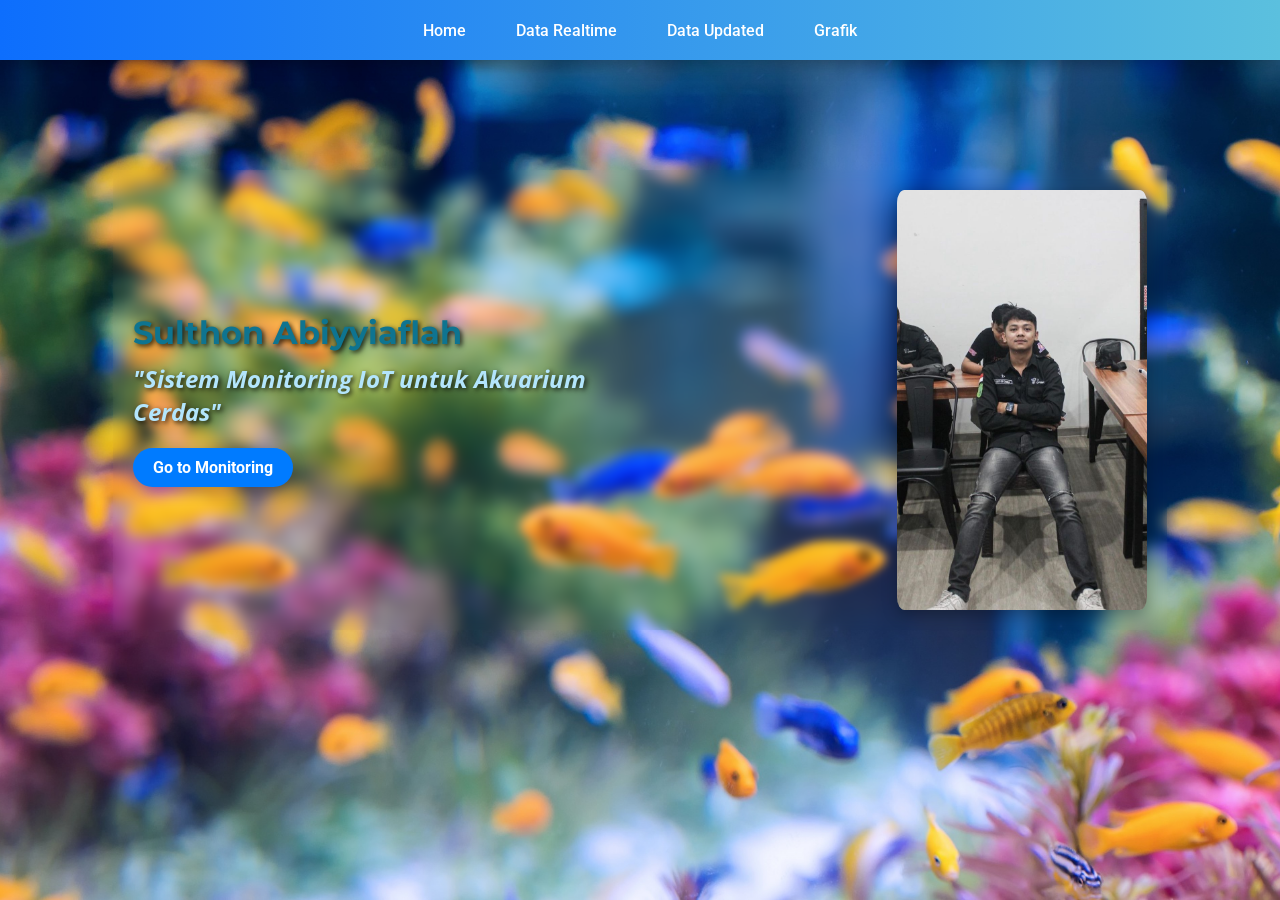
<file: index.html>
<!DOCTYPE html>
<html lang="en">
<head>
    <meta charset="UTF-8">
    <meta name="viewport" content="width=device-width, initial-scale=1.0">
    <title>Dashboard - Wahyu</title>
    <link href="https://fonts.googleapis.com/css2?family=Roboto:wght@400;500&family=Open+Sans:wght@400;600&family=Montserrat:wght@700&display=swap" rel="stylesheet">
    <link rel="stylesheet" href="assets/css/style.css"> <!-- Styling umum untuk semua halaman -->
    <link rel="stylesheet" href="assets/css/home.css"> <!-- Styling khusus untuk halaman home -->
    <link rel="shortcut icon" href="assets/images/favicon.ico" type="image/x-icon">
</head>
<body>
    <!-- Navbar -->
    <div class="navbar">
        <div class="navbar-container">
            <div class="navbar-links">
                <a href="index.html" class="navbar-link">Home</a>
                <a href="monitoring-page.html" class="navbar-link">Data Realtime</a>
                <a href="data-updated.html" class="navbar-link">Data Updated</a>
                <a href="grafik.html" class="navbar-link">Grafik</a>
            </div>
        </div>
    </div>


    <!-- Hero Section -->
    <div class="hero-container">
        <div class="text-content animated fade-in-left">
            <h1 class="title-text">Sulthon Abiyyiaflah</h1>
            <h2 class="subtitle-text">"Sistem Monitoring IoT untuk Akuarium Cerdas"</h2>
            <!-- <p class="description">
                Saya adalah mahasiswa yang memiliki minat besar dalam pengembangan sistem IoT, khususnya dalam aplikasi lingkungan dan perangkat pintar.
                Proyek ini merupakan salah satu upaya saya untuk menciptakan solusi monitoring akuarium yang efisien dan mudah digunakan.
                Sistem ini memanfaatkan teknologi terkini untuk mendukung kehidupan akuarium yang optimal.
            </p> -->
            <div class="button-container">
                <a href="monitoring-page.html" class="button-link">Go to Monitoring</a>
            </div>
        </div>
        <img src="assets/images/profile.jpg" alt="Profile Picture" class="profile-img animated fade-in-right">
    </div>
</body>
</html>
</file>
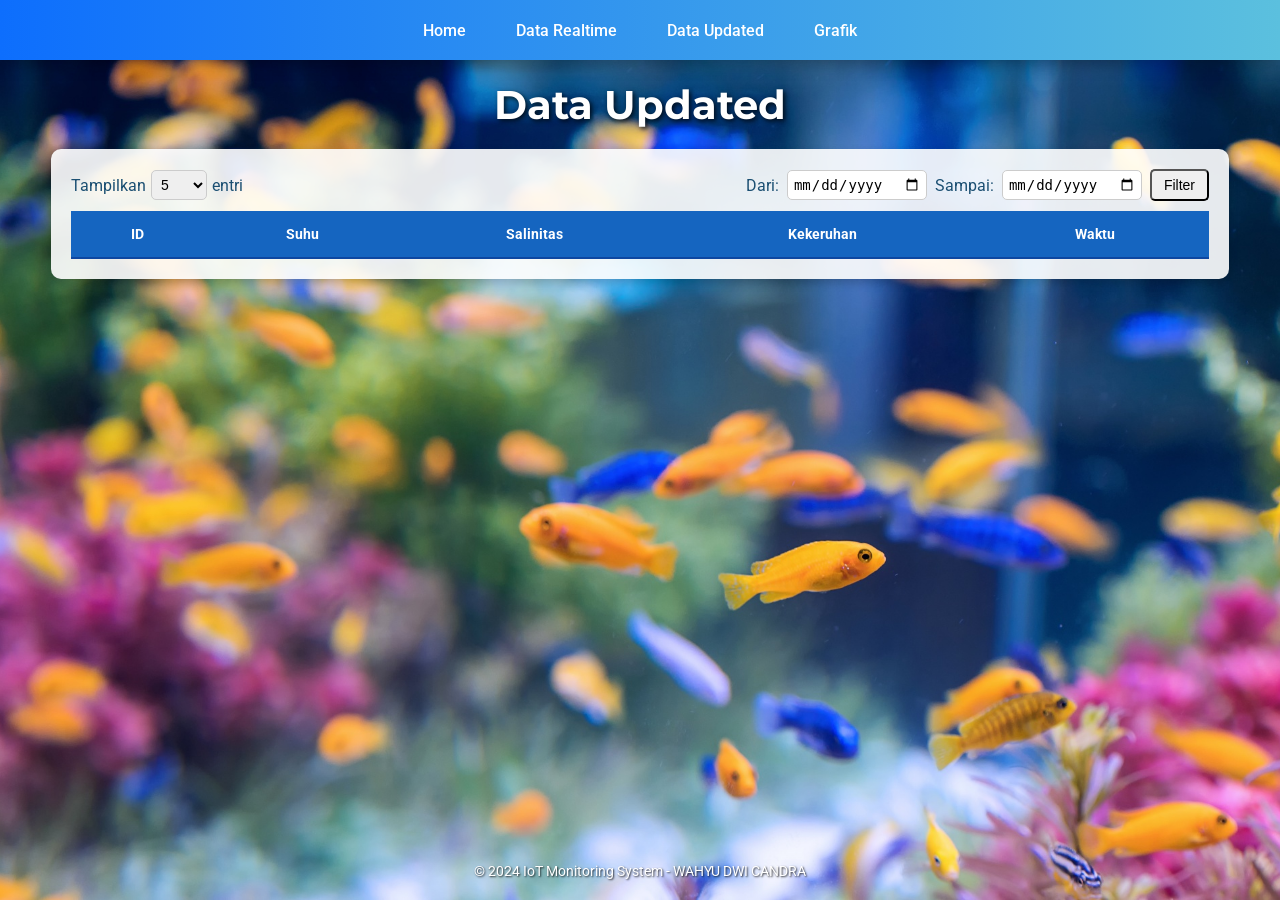
<file: data-updated.html>
<!DOCTYPE html>
<html lang="en">
<head>
    <meta charset="UTF-8">
    <meta name="viewport" content="width=device-width, initial-scale=1.0">
    <title>Data Uptaded</title>
    <link href="https://fonts.googleapis.com/css2?family=Roboto:wght@400;500&family=Open+Sans:wght@400;600&family=Montserrat:wght@700&display=swap" rel="stylesheet">
    <link rel="stylesheet" href="assets/css/style.css">
    <link rel="shortcut icon" href="assets/images/favicon.ico" type="image/x-icon">

</head>
<body>
    <div class="navbar">
        <div class="navbar-container">
            <div class="navbar-links">
                <a href="index.html" class="navbar-link">Home</a>
                <a href="monitoring-page.html" class="navbar-link">Data Realtime</a>
                <a href="data-updated.html" class="navbar-link">Data Updated</a>
                <a href="grafik.html" class="navbar-link">Grafik</a>
            </div>
        </div>
    </div>

    <h1 class="title">Data Updated</h1>

    <!-- Filter dan Dropdown Entries -->
    <div class="table-container">
        <div class="filter-wrapper">
            <!-- Dropdown "Tampilkan Entri" -->
            <div class="entries-container">
                <label for="entries">Tampilkan</label>
                <select id="entries">
                    <option value="5">5</option>
                    <option value="10">10</option>
                    <option value="25">25</option>
                    <option value="50">50</option>
                    <option value="100">100</option>
                </select>
                <span>entri</span>
            </div>

            <div class="filter-container">
                <label for="start-date">Dari:</label>
                <input type="date" id="start-date">
                <label for="end-date">Sampai:</label>
                <input type="date" id="end-date">
                <button id="filter-button">Filter</button>
            </div>
        </div>

        <table id="updatedData" class="display" style="width:100%">
            <thead>
                <tr>
                    <th>ID</th>
                    <th>Suhu</th>
                    <th>Salinitas</th>
                    <th>Kekeruhan</th>
                    <th>Waktu</th>
                </tr>
            </thead>
            <tbody>
            </tbody>
        </table>
    </div>

    <footer>
        &copy; 2024 IoT Monitoring System - WAHYU DWI CANDRA
    </footer>

    <!-- Tambahkan Script jQuery dan DataTables -->
    <script src="https://code.jquery.com/jquery-3.6.0.min.js"></script>
    <script src="https://cdn.datatables.net/1.13.6/js/jquery.dataTables.min.js"></script>
    <script src="assets/js/data-updated.js"></script>
</body>
</html>
</file>
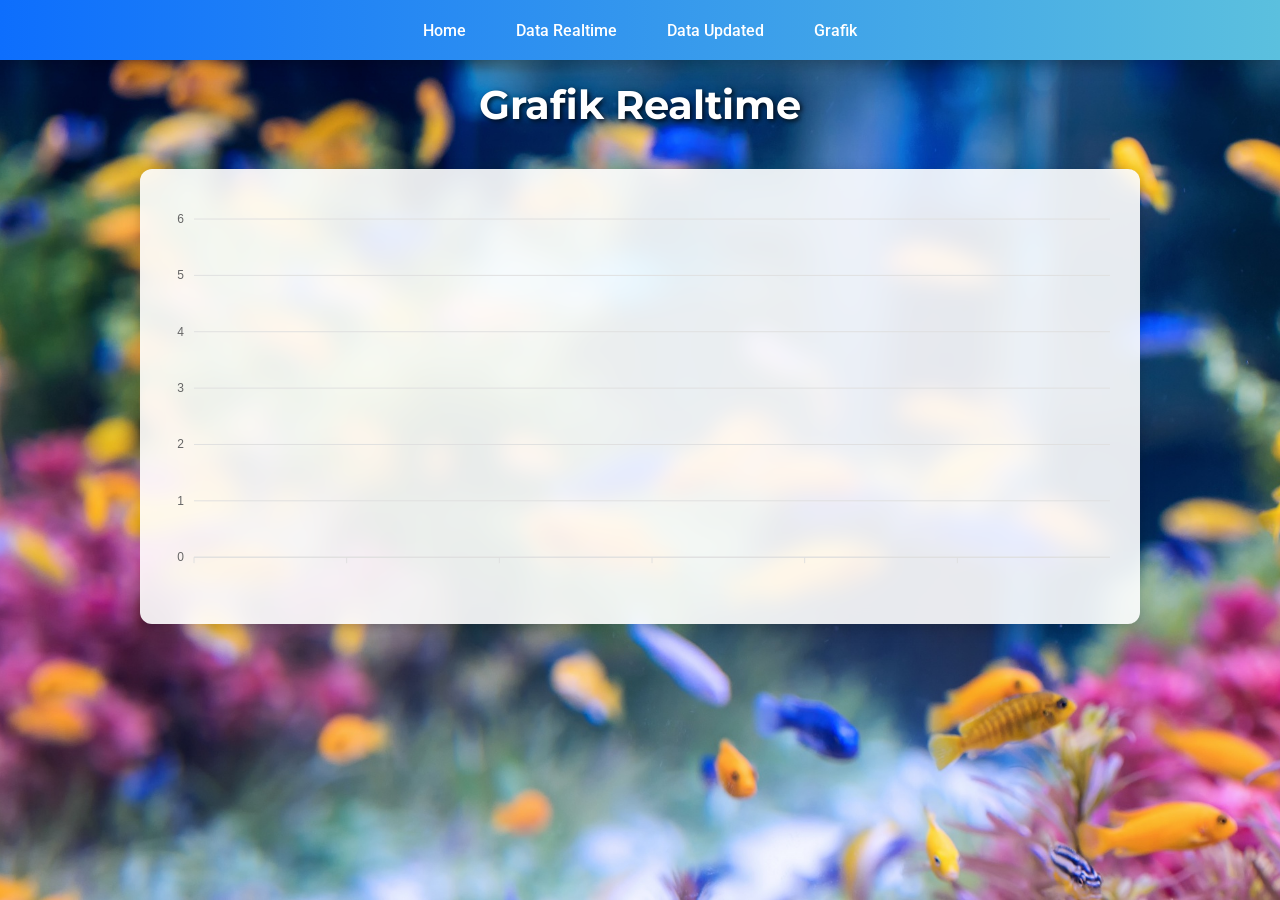
<file: grafik.html>
<!DOCTYPE html>
<html lang="en">
<head>
    <meta charset="UTF-8">
    <meta name="viewport" content="width=device-width, initial-scale=1.0">
    <title>Grafik</title>
    <link href="https://fonts.googleapis.com/css2?family=Roboto:wght@400;500&family=Open+Sans:wght@400;600&family=Montserrat:wght@700&display=swap" rel="stylesheet">
    <link rel="stylesheet" href="assets/css/style.css">
    <link rel="shortcut icon" href="assets/images/favicon.ico" type="image/x-icon">

</head>
<body>
    <div class="navbar">
        <div class="navbar-container">
            <div class="navbar-links">
                <a href="index.html" class="navbar-link">Home</a>
                <a href="monitoring-page.html" class="navbar-link">Data Realtime</a>
                <a href="data-updated.html" class="navbar-link">Data Updated</a>
                <a href="grafik.html" class="navbar-link">Grafik</a>
            </div>
        </div>
    </div>

    <h1 class="title">Grafik Realtime</h1>
    <div class="chart-container">
        <div id="realtime-chart">
        </div>
    </div>

    <!-- Masukkan ApexCharts Lokal -->
    <script src="assets/js/apexcharts.min.js"></script>
    <!-- Masukkan Skrip Realtime Chart -->
    <script src="assets/js/realtime-chart.js"></script>

</body>
</html>
</file>
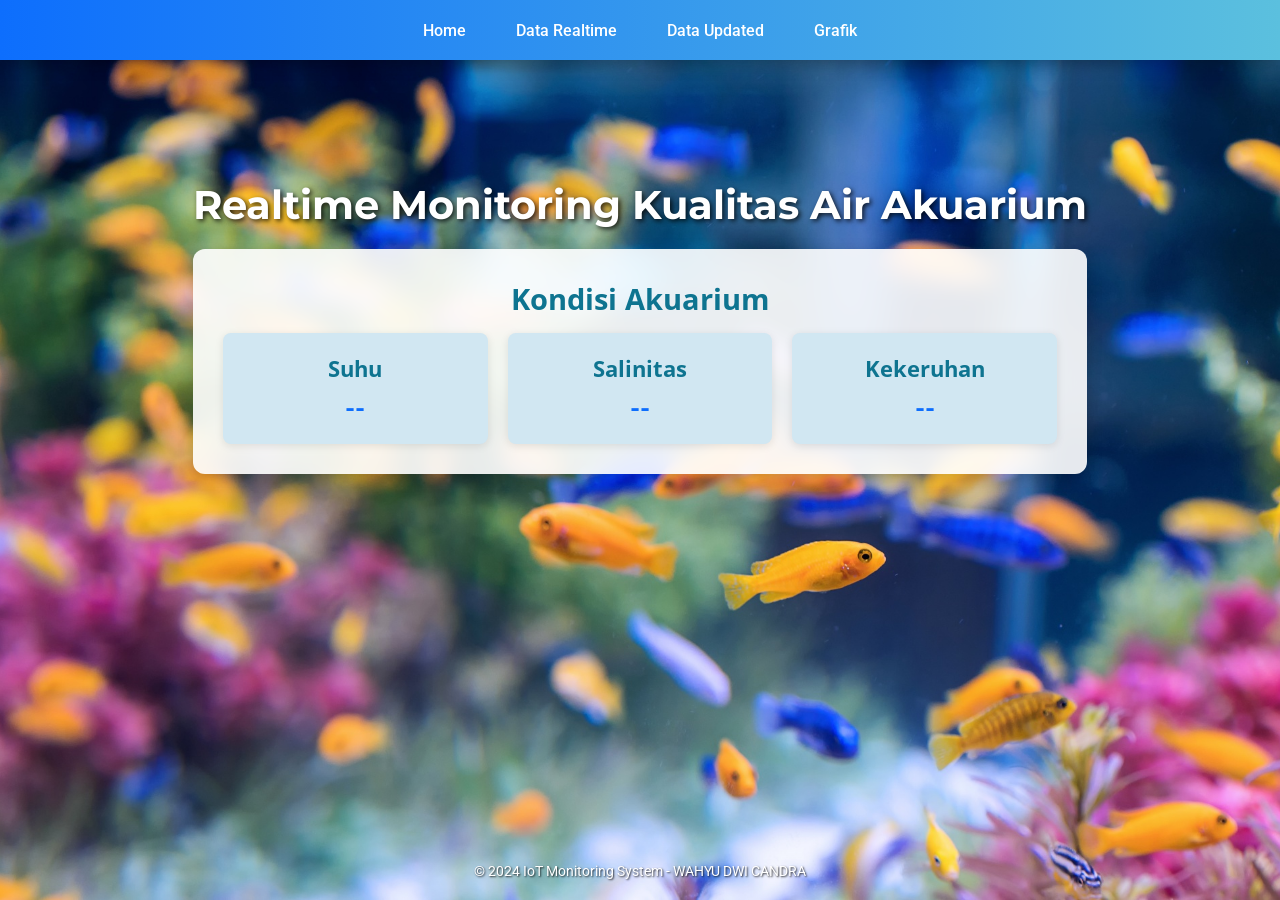
<file: monitoring-page.html>
<!DOCTYPE html>
<html lang="en">
<head>
    <meta charset="UTF-8">
    <meta name="viewport" content="width=device-width, initial-scale=1.0">
    <title>Realtime Monitoring Kualitas Air Akuarium</title>
    <link href="https://fonts.googleapis.com/css2?family=Roboto:wght@400;500&family=Open+Sans:wght@400;600&family=Montserrat:wght@700&display=swap" rel="stylesheet">
    <link rel="stylesheet" href="./assets/css/style.css">
    <link rel="stylesheet" href="https://cdn.datatables.net/1.13.6/css/jquery.dataTables.min.css">
    <link rel="shortcut icon" href="assets/images/favicon.ico" type="image/x-icon">

</head>
<body>
    <div class="navbar">
        <div class="navbar-container">
            <div class="navbar-links">
                <a href="index.html" class="navbar-link">Home</a>
                <a href="monitoring-page.html" class="navbar-link">Data Realtime</a>
                <a href="data-updated.html" class="navbar-link">Data Updated</a>
                <a href="grafik.html" class="navbar-link">Grafik</a>
            </div>
        </div>
    </div>

    <!-- Tambahkan wrapper untuk konten utama -->
    <div class="content-wrapper">
        <h1 class="title">Realtime Monitoring Kualitas Air Akuarium</h1>

        <div class="monitoring-sensor">
            <h2>Kondisi Akuarium</h2>
            <div class="sensor-grid">
                <div class="sensor">
                    <h3>Suhu</h3>
                    <p id="tempValue">--</p>
                </div>
                <div class="sensor">
                    <h3>Salinitas</h3>
                    <p id="salinityValue">--</p>
                </div>
                <div class="sensor">
                    <h3>Kekeruhan</h3>
                    <p id="turbidityValue">--</p>
                </div>
            </div>
        </div>
    </div>

    <footer>
        &copy; 2024 IoT Monitoring System - WAHYU DWI CANDRA
    </footer>

    <!-- Tambahkan Skrip -->
    <script src="assets/js/index.js"></script>
</body>
</html>
</file>
<file: assets/css/style.css>
* {
    margin: 0;
    padding: 0;
    box-sizing: border-box;
}
body {
    font-family: 'Roboto', sans-serif;
    background: url('../images/background.jpg') no-repeat center center fixed;
    background-size: cover;
    background-attachment: fixed;
    color: #1b4f72;
    padding: 80px 20px 20px;
    display: flex;
    flex-direction: column;
    align-items: center;
    min-height: 100vh;
}

/* Navbar */
.navbar {
    position: fixed; /* Tetap di atas saat scroll */
    top: 0;
    left: 0; /* Mulai dari sisi paling kiri */
    width: 100vw; /* Lebar penuh layar */
    height: 60px; /* Tinggi navbar */
    background: linear-gradient(90deg, #0d6efd, #5bc0de); /* Gradien biru */
    z-index: 100;
    box-shadow: 0 4px 15px rgba(0, 0, 0, 0.3); /* Bayangan untuk kedalaman */
    display: flex;
    align-items: center; /* Pusatkan konten vertikal */
}

/* Kontainer dalam navbar */
.navbar-container {
    display: flex;
    justify-content: space-between; /* Rata kanan dan kiri */
    align-items: center;
    max-width: 1200px; /* Batas maksimal lebar konten */
    margin: 0 auto; /* Memposisikan tengah halaman */
    padding: 0 20px; /* Tambahkan jarak kiri dan kanan */
    gap: 50px; /* Jarak antara judul dan navigasi */
}


/* Teks di navbar */
.navbar-title {
    font-family: 'Montserrat', sans-serif;
    font-size: 1.4rem;
    color: #ffffff;
    font-weight: bold;
    text-shadow: 2px 2px 4px rgba(0, 0, 0, 0.8);
    margin-right: auto; /* Dorong navigasi ke kanan */
}

/* Link di navbar */
.navbar-links {
    display: flex;
    gap: 20px; /* Tambahkan jarak antar link */
}

.navbar-link {
    font-family: 'Roboto', sans-serif;
    text-decoration: none;
    font-size: 1rem;
    color: #ffffff;
    font-weight: 500;
    padding: 8px 15px;
    border-radius: 8px;
    transition: background-color 0.3s ease, transform 0.3s ease;
}

.navbar-link:hover {
    background-color: rgba(255, 255, 255, 0.2);
    transform: translateY(-2px);
    color: #0d6efd;
}

/* Tambahkan jarak untuk konten agar tidak tertutup navbar */
.content-wrapper {
    margin-top: 80px; /* Berikan jarak lebih besar */
    padding: 20px;
}

.title {
    font-family: 'Montserrat', sans-serif;
    font-size: 2.5rem;
    color: #ffffff;
    margin-bottom: 20px;
    text-shadow: 2px 2px 5px rgba(0, 0, 0, 0.8);
    opacity: 0;
    transform: translateY(-20px);
    animation: fadeIn 1s ease-in-out forwards;
    text-align: center;
}
@keyframes fadeIn {
    to {
        opacity: 1;
        transform: translateY(0);
    }
}

/* Monitoring Sensor */
.monitoring-sensor {
    background-color: rgba(255, 255, 255, 0.9);
    backdrop-filter: blur(10px);
    padding: 30px; /* Perbesar padding */
    border-radius: 12px;
    box-shadow: 0 4px 15px rgba(0, 0, 0, 0.2);
    width: 100%;
    max-width: 1200px; /* Lebar maksimal */
    margin: 0 auto; /* Tengah halaman */
    text-align: center;
}

/* Card grid */
.sensor-grid {
    display: flex;
    justify-content: space-between;
    gap: 20px;
    flex-wrap: wrap;
}

@keyframes zoomIn {
    to {
        opacity: 1;
        transform: scale(1);
    }
}
.monitoring-sensor h2 {
    font-family: 'Open Sans', sans-serif;
    font-size: 1.8rem;
    margin-bottom: 15px;
    color: #0e7490;
}

.sensor {
    background-color: #d1e7f2;
    padding: 20px;
    border-radius: 8px;
    text-align: center;
    flex: 1 1 30%; /* Card lebih lebar (30% dari lebar container) */
    min-width: 250px; /* Batas minimal lebar card */
    box-shadow: 0 2px 8px rgba(0, 0, 0, 0.1);
    transition: transform 0.3s ease, box-shadow 0.3s ease, background-color 0.3s ease;
}

.sensor:hover {
    transform: scale(1.05);
    box-shadow: 0 4px 15px rgba(0, 0, 0, 0.3);
    background-color: #cbe8f5;
}

.sensor h3 {
    font-family: 'Open Sans', sans-serif;
    font-size: 1.4rem; /* Perbesar ukuran font */
    color: #0e7490;
    margin-bottom: 10px;
}

.sensor p {
    font-family: 'Roboto', sans-serif;
    font-size: 1.6rem; /* Perbesar ukuran font */
    font-weight: bold;
    color: #0d6efd;
    transition: color 0.3s ease-in-out;
}

.sensor p.warning {
    color: #ff0000;
}
.modal {
    display: none;
    position: fixed;
    top: 0;
    left: 0;
    width: 100%;
    height: 100%;
    background: rgba(0, 0, 0, 0.5);
    justify-content: center;
    align-items: center;
}
.modal-content {
    background: #ffffff;
    padding: 30px;
    border-radius: 12px;
    text-align: center;
    color: #1b4f72;
    width: 400px;
    box-shadow: 0 4px 15px rgba(0, 0, 0, 0.3);
    opacity: 0;
    transform: scale(0.8);
    animation: modalShow 0.5s ease-in-out forwards;
}
@keyframes modalShow {
    to {
        opacity: 1;
        transform: scale(1);
    }
}
.modal-content .icon {
    background: #ffcccb;
    color: #721c24;
    width: 50px;
    height: 50px;
    border-radius: 50%;
    display: flex;
    justify-content: center;
    align-items: center;
    margin: 0 auto 15px;
    font-size: 24px;
}
.modal-content h2 {
    font-family: 'Open Sans', sans-serif;
    font-size: 1.8rem;
    margin-bottom: 10px;
}
.modal-content p {
    font-family: 'Roboto', sans-serif;
    font-size: 1rem;
    margin-bottom: 20px;
}
.modal-content .primary {
    font-family: 'Roboto', sans-serif;
    background: #0d6efd;
    color: #ffffff;
    border: none;
    padding: 10px 20px;
    border-radius: 8px;
    cursor: pointer;
    font-size: 1rem;
    font-weight: bold;
    transition: background-color 0.3s ease;
}
.modal-content .primary:hover {
    background: #0b5ed7;
}
footer {
    margin-top: auto;
    font-size: 0.9rem;
    color: #ffffff;
    text-align: center;
    text-shadow: 1px 1px 2px rgba(0, 0, 0, 0.8);
}



.container {
    background-color: rgba(255, 255, 255, 0.9);
    padding: 30px;
    border-radius: 12px;
    box-shadow: 0 4px 15px rgba(0, 0, 0, 0.2);
    max-width: 800px;
    margin: 100px auto;
    backdrop-filter: blur(10px);
    display: flex;
    align-items: stretch; /* Agar elemen anak menyesuaikan tinggi maksimal */
    gap: 20px;
}

.profile-content {
    display: flex;
    align-items: stretch; /* Agar gambar dan teks sejajar di atas dan bawah */
    gap: 20px;
    flex: 1;
}

.profile-img {
    width: 150px; /* Lebar tetap */
    height: auto; /* Menyesuaikan tinggi */
    border-radius: 12px; /* Berikan sudut melengkung */
    object-fit: cover; /* Menjaga proporsi gambar */
    box-shadow: 0 4px 8px rgba(0, 0, 0, 0.2);
}

.profile-text {
    display: flex;
    flex-direction: column;
    justify-content: space-between; /* Menyebar konten */
    gap: 10px;
    flex: 1;
}

.title-text {
    font-family: 'Montserrat', sans-serif;
    font-size: 1.8rem;
    color: #0e7490;
    margin-bottom: 10px;
}

.subtitle-text {
    font-family: 'Open Sans', sans-serif;
    font-size: 1.2rem;
    color: #ffffff;
    text-shadow: 2px 2px 5px rgba(0, 0, 0, 0.8);
    margin-bottom: 20px;
}

.description {
    font-family: 'Roboto', sans-serif;
    font-size: 1rem;
    color: white;
    margin-bottom: 20px;
    line-height: 1.6;
}

.button-container {
    text-align: left; /* Tombol sejajar kiri */
    margin-top: 20px;
}

.button-link {
    font-family: 'Roboto', sans-serif;
    text-decoration: none;
    font-size: 1rem;
    color: #ffffff;
    background-color: #0d6efd;
    padding: 10px 30px;
    border-radius: 25px;
    box-shadow: 0 4px 15px rgba(0, 0, 0, 0.2);
    transition: background-color 0.3s ease, transform 0.3s ease;
    display: inline-block;
}

.button-link:hover {
    background-color: #0b5ed7;
    transform: translateY(-3px);
}


/* Container Tabel */
.table-container {
    margin: 20px auto;
    padding: 20px;
    background-color: rgba(255, 255, 255, 0.9); /* Latar belakang putih dengan transparansi */
    border-radius: 10px;
    box-shadow: 0 4px 10px rgba(0, 0, 0, 0.2);
    width: 90%;
}

/* Tabel */
#updatedData {
    color: #37474f; /* Teks abu gelap */
    background-color: transparent; /* Latar belakang transparan */
    border-collapse: collapse;
    width: 100%;
}

#updatedData th {
    background-color: #1565c0; /* Biru sesuai tema */
    color: #ffffff; /* Teks putih */
    text-align: center; /* Pusatkan teks di header */
    padding: 15px; /* Tambahkan padding untuk keselarasan */
    font-weight: bold;
    font-size: 14px;
    border-bottom: 2px solid #0d47a1; /* Garis bawah untuk header */
}

#updatedData td {
    text-align: center; /* Pusatkan teks */
    padding: 15px; /* Tambahkan padding untuk keselarasan */
    border-bottom: 1px solid #ddd; /* Garis bawah abu terang */
    font-size: 13px;
}


/* Pagination */
.dataTables_wrapper .dataTables_paginate {
    display: inline-block; /* Membuat pagination dalam satu baris */
    float: right; /* Menggeser ke kanan */
    margin-top: 10px;
}

.dataTables_paginate .paginate_button {
    color: #1565c0; /* Teks biru */
    padding: 5px 10px;
    margin: 0 5px;
    border-radius: 3px;
    text-decoration: none;
    font-size: 14px;
    cursor: pointer;
    transition: color 0.3s ease, text-decoration 0.3s ease;
}

.dataTables_paginate .paginate_button:hover {
    color: #0d47a1; /* Biru lebih tua */
    text-decoration: underline; /* Tambahkan garis bawah saat hover */
}

.dataTables_paginate .paginate_button.current {
    color: #ffffff; /* Teks putih */
    background-color: #1565c0; /* Biru sesuai tema */
    border-radius: 3px;
    padding: 5px 10px;
}

/* Informasi Tabel */
.dataTables_wrapper .dataTables_info {
    color: #37474f; /* Teks abu gelap */
    font-size: 13px;
    margin-top: 10px;
    display: inline-block; /* Membuat info dalam satu baris */
    vertical-align: middle; /* Menyelaraskan vertikal dengan pagination */
}


/* Dropdown Entries */
.dataTables_wrapper .dataTables_length {
    float: left;
    margin-bottom: 10px;
    color: #37474f; /* Teks abu gelap */
}

.dataTables_wrapper .dataTables_length select {
    background-color: #f5f5f5; /* Latar belakang dropdown */
    color: #37474f; /* Teks dropdown */
    border: 1px solid #ddd; /* Border abu terang */
    padding: 5px;
    border-radius: 4px;
    outline: none;
}

/* Input Search */
.dataTables_wrapper .dataTables_filter {
    float: right;
    margin-bottom: 10px;
    color: #37474f; /* Teks abu gelap */
}

.dataTables_wrapper .dataTables_filter input {
    background-color: #f5f5f5; /* Latar belakang input */
    color: #37474f; /* Teks input */
    border: 1px solid #ddd; /* Border abu terang */
    padding: 5px;
    border-radius: 4px;
    outline: none;
}

/* Atur padding untuk header tabel */
table.display thead th {
    padding: 10px 30px; /* Jarak atas-bawah dan kiri-kanan */
    text-align: center; /* Pusatkan teks di header */
    padding-left: 30%;
}

/* Atur padding untuk konten tabel */
table.display tbody td {
    padding: 10px 15px; /* Jarak atas-bawah dan kiri-kanan */
}

/* Hilangkan space kosong di sebelah kiri */
.table-container {
    margin: 0 auto; /* Pusatkan tabel */
    width: 95%; /* Sesuaikan lebar */
    max-width: 1200px; /* Batasi lebar maksimal */
}

/* Atur padding untuk kolom Waktu */
#updatedData th:last-child,
#updatedData td:last-child {
    padding-left: 20px; /* Tambahkan padding kiri */
    text-align: center; /* Pastikan teks tetap rata kiri */
}



.chart-container {
    background-color: rgba(255, 255, 255, 0.9);
    backdrop-filter: blur(10px);
    padding: 20px;
    border-radius: 12px;
    box-shadow: 0 4px 15px rgba(0, 0, 0, 0.2);
    max-width: 1000px;
    margin: 20px auto;
    width: 95%;
    transition: all 0.3s ease;
}

.chart-container:hover {
    transform: scale(1.02); /* Efek zoom ringan saat hover */
}

#realtime-chart {
    height: 400px;
    margin: 0 auto;
}

/* Pastikan filter-wrapper sejajar */
.filter-wrapper {
    display: flex;
    justify-content: space-between;
    align-items: center;
    width: 100%;
    margin-bottom: 10px;
    flex-wrap: nowrap;
}

/* Styling dropdown "Tampilkan Entri" */
.entries-container {
    display: flex;
    align-items: center;
    gap: 5px;
}

.entries-container select {
    padding: 5px;
    border: 1px solid #ccc;
    border-radius: 5px;
    font-size: 14px;
    height: 30px;
}

/* Styling untuk filter */
.filter-container {
    display: flex;
    align-items: center;
    gap: 8px;
    height: 32px;
}

/* Ukuran input filter agar sejajar */
.filter-container input {
    padding: 5px;
    border: 1px solid #ccc;
    border-radius: 5px;
    font-size: 14px;
    height: 30px;
    width: 140px;
}

/* Styling tombol filter */
#filter-button {
    padding: 5px 12px;
    border-radius: 5px;
    font-size: 14px;
    height: 32px;
}

/* Responsiveness */
@media screen and (max-width: 768px) {
    .title {
        font-size: 1.8rem;
        text-align: center;
        margin-bottom: 10px;
    }

    .filter-wrapper {
        flex-direction: column;
        align-items: center;
        gap: 10px;
        width: 100%;
    }

    .entries-container,
    .filter-container {
        width: 100%;
        text-align: center;
    }

    #start-date{
        width: 30%;
    }

    #end-date{
        width: 30%;
    }

    .entries-container select,
    .filter-container input,
    #filter-button {
        width: 90%;
        max-width: 200px;
        text-align: center;
    }

    .table-container {
        width: 100%;
        overflow-x: auto;
    }

    #updatedData {
        font-size: 12px;
        white-space: nowrap;
    }

    /* Pagination agar tetap dalam satu baris */
    .dataTables_wrapper .dataTables_paginate {
        display: flex;
        justify-content: center;
        flex-wrap: wrap;
        margin-top: 10px;
    }
}
</file>
<file: assets/css/home.css>
/* Styling khusus untuk halaman home */

/* Hero Section */
.hero-container {
    width: 85%;
    display: flex;
    align-items: center;
    justify-content: space-between;
    margin-top: 90px;
    gap: 3rem;
    padding: 20px;
    backdrop-filter: blur(5px);
}

/* Profile Image */
.profile-img {
    width: 250px;
    height: 420px;
    border-radius: 3%;
    object-fit: cover;
    box-shadow: 0px 5px 15px rgba(0, 0, 0, 0.3);
}

/* Text Content */
.text-content {
    color: white;
    max-width: 500px;
}

.title-text {
    font-size: 2rem;
    font-weight: bold;
    text-shadow: 2px 2px 5px rgba(0, 0, 0, 0.8);
}

.subtitle-text {
    font-size: 1.5rem;
    font-style: italic;
    color: #b3e5fc;
}

.description {
    font-size: 1rem;
    line-height: 1.6;
}

/* Button */
.button-container {
    margin-top: 1rem;
}

.button-link {
    background-color: #007bff;
    color: white;
    padding: 10px 20px;
    text-decoration: none;
    border-radius: 20px;
    font-weight: bold;
    transition: all 0.3s ease;
}

.button-link:hover {
    background-color: #0056b3;
}

/* Animation */
.animated {
    opacity: 0;
    transform: translateY(20px);
    animation: fadeInUp 1s forwards ease-in-out;
}

.fade-in-left {
    animation-name: fadeInLeft;
}

.fade-in-right {
    animation-name: fadeInRight;
}

@keyframes fadeInUp {
    from {
        opacity: 0;
        transform: translateY(20px);
    }
    to {
        opacity: 1;
        transform: translateY(0);
    }
}

@keyframes fadeInLeft {
    from {
        opacity: 0;
        transform: translateX(-50px);
    }
    to {
        opacity: 1;
        transform: translateX(0);
    }
}

@keyframes fadeInRight {
    from {
        opacity: 0;
        transform: translateX(50px);
    }
    to {
        opacity: 1;
        transform: translateX(0);
    }
}

/* --- Perbaikan Umum Responsivitas --- */
@media screen and (max-width: 768px) {
    .hero-container {
        flex-direction: column; /* Ubah tata letak jadi vertikal */
        text-align: center; /* Pusatkan teks */
        gap: 1rem; /* Beri jarak lebih kecil */
    }

    .profile-img {
        width: 150px; /* Perkecil gambar */
        height: 150px;
        margin-top: 10px; /* Tambahkan jarak */
    }

    .text-content {
        max-width: 90%; /* Batasi lebar teks agar lebih nyaman */
    }

    .title-text {
        font-size: 1.6rem; /* Kurangi ukuran font */
    }

    .subtitle-text {
        font-size: 1.2rem; /* Perkecil sedikit */
    }

    .description {
        font-size: 0.95rem;
        line-height: 1.5;
    }

    .button-container {
        margin-top: 0.8rem;
        display: flex;
        justify-content: center;
    }
}

/* --- Tambahan Perbaikan untuk Tablet (768px - 1024px) --- */
@media screen and (max-width: 1024px) {
    .hero-container {
        width: 90%;
    }

    .text-content {
        max-width: 600px;
    }

    .profile-img {
        width: 180px;
        height: 180px;
    }
}
</file>
